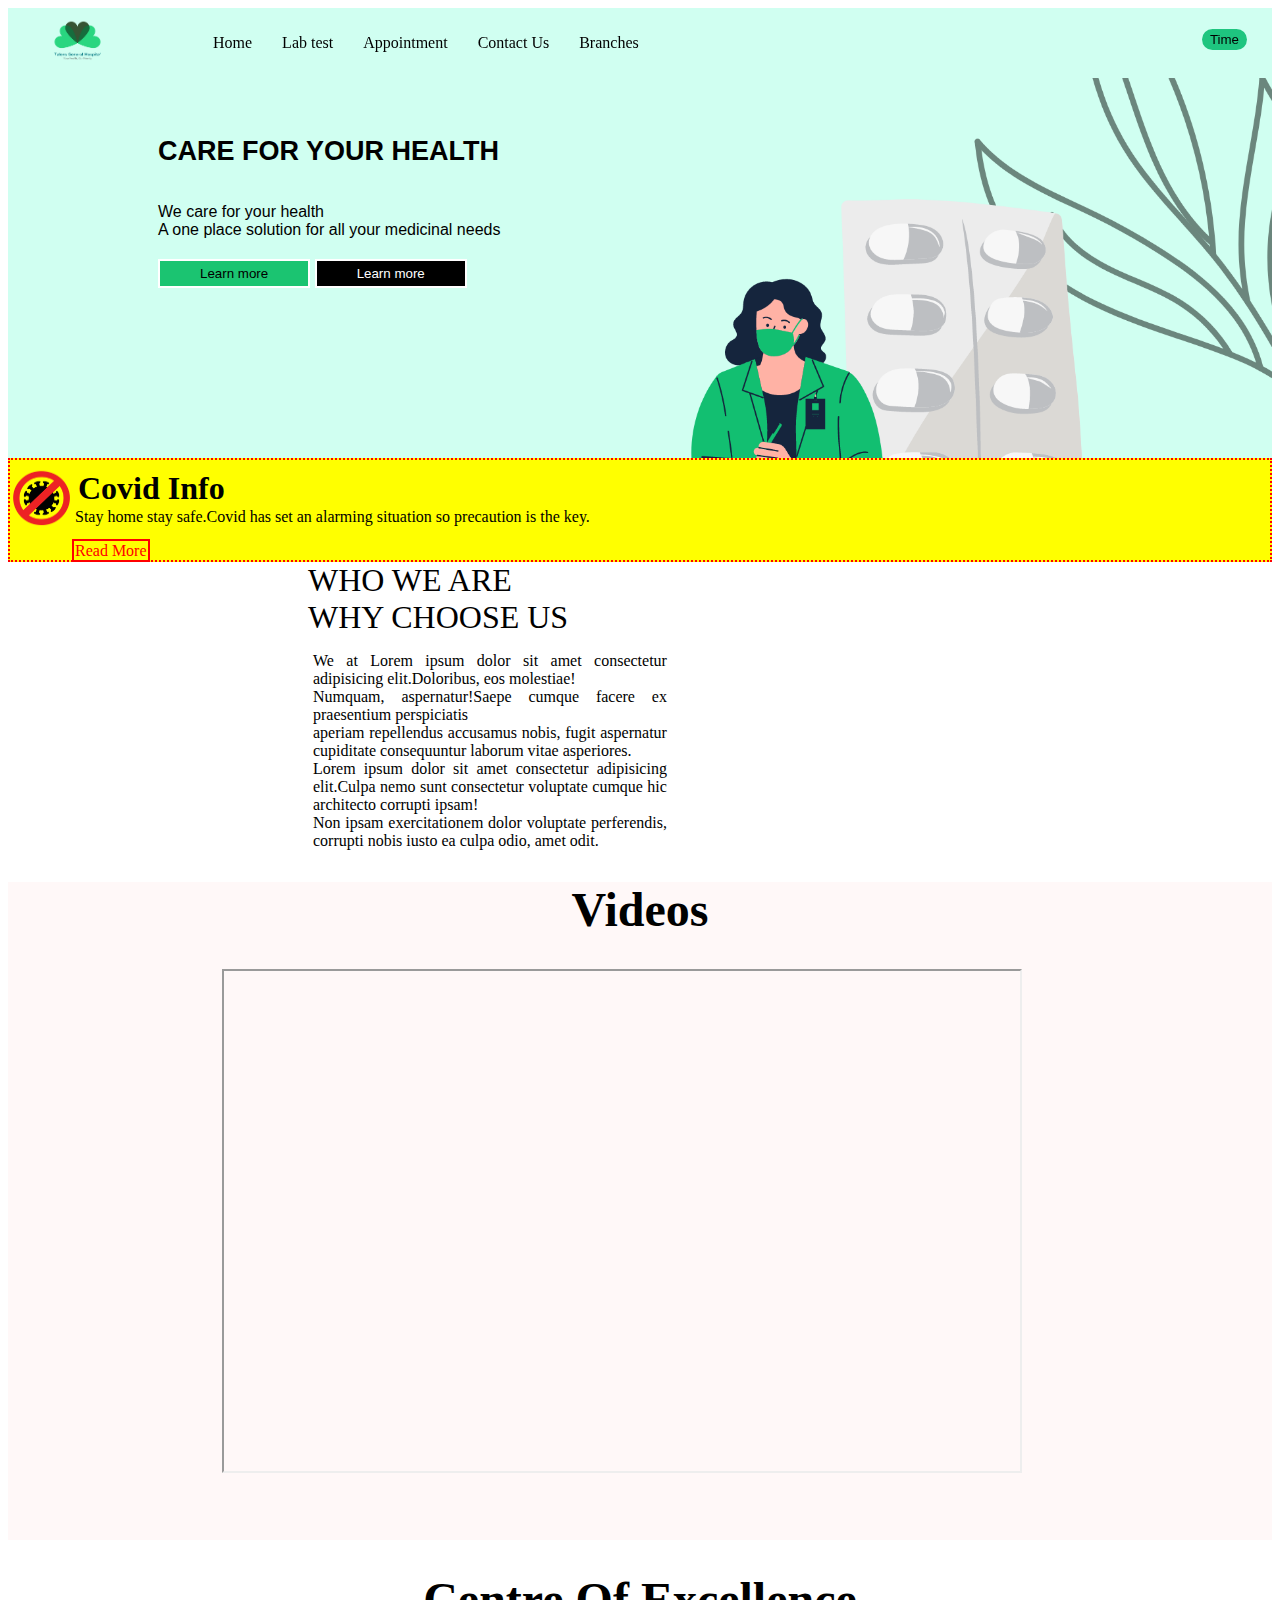
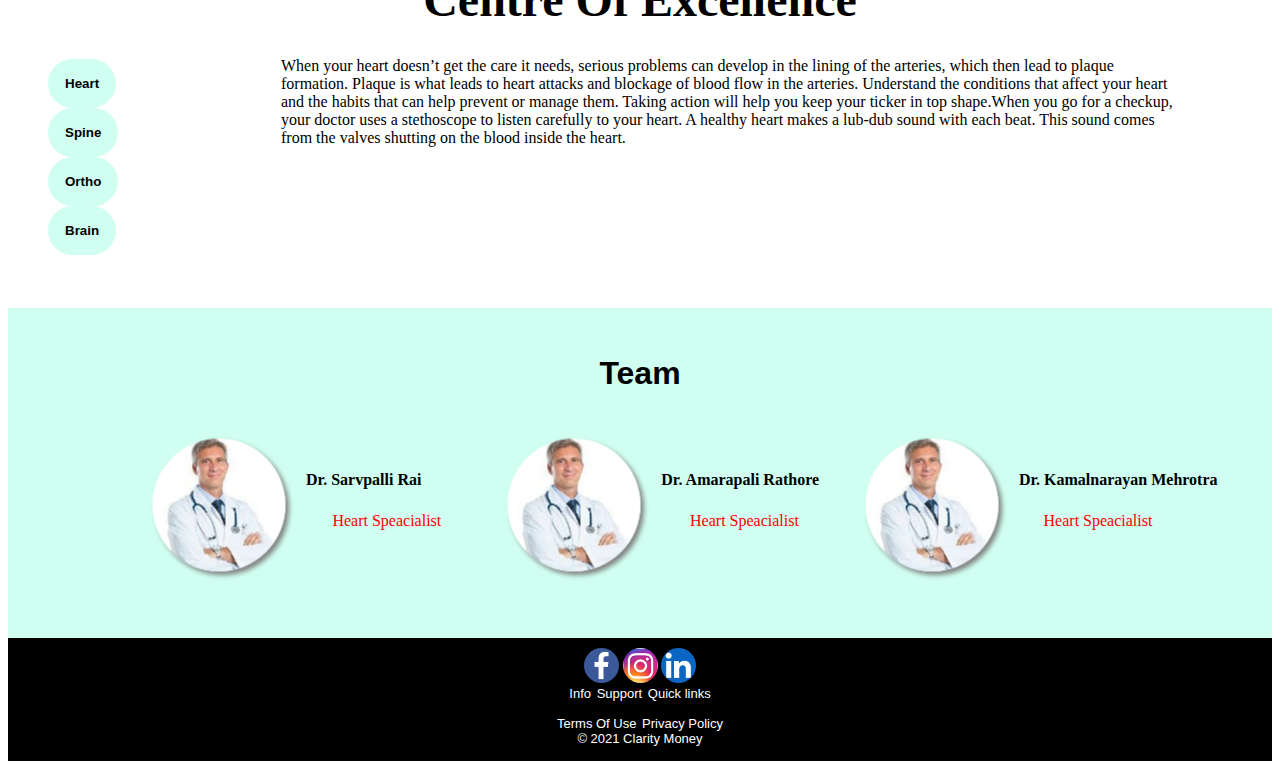
<file: index.html>
<!DOCTYPE html>
    <html lang="en">

    <head>
        <meta charset="UTF-8">
        <meta http-equiv="X-UA-Compatible" content="IE=edge">
        <meta name="viewport" content="width=device-width, initial-scale=1.0" />
        <title>Document</title>
        <link href="Home.css" rel="stylesheet">
        <script src="hospital.js"></script>
    </head>

    <body>
        <nav class="navbar">

            <ul class="navlist">
                <div class="logo">
                    <img src="logo.png" />
                </div>
                <li>
                    <a href="index.html"> Home
                    </a>
                </li>
                <li>
                    <a href="contact.html"> Lab test
                    </a>
                </li>

                <li>
                    <a href="appointment"> Appointment
                    </a>
                </li>
                <li>
                    <a href="#"> Contact Us
                                    </a>
                </li>
                <li>
                    <a href="#branches"> Branches
                                                    </a>
                </li>
            </ul>
            <div class="right-nav">

                <button id="buttonnav"> Time
            </button>
                <span id="navtime"></span>
            </div>
        </nav>
        <section class="background main">
            <div class="boxmain">
                <h1 style="font-size: 27px;"> CARE FOR YOUR HEALTH
                </h1>
                <br />We care for your health
                <br />A one place solution for all your medicinal needs
                <div class="button">
                    <button class="box1"> Learn more
                            </button>
                    <button class="box2"> Learn more
                                    </button>
                </div>
            </div>
        </section>
        <section style="background-color: yellow;">
            <div class="covid">
                <img src="covid.png" class="covidimg" />
                <h1> Covid Info
                </h1>

                <p> Stay home stay safe.Covid has set an alarming situation so precaution is the key.
                </p>
                <a id="covidbutton" href="https://www.who.int/emergencies/diseases/novel-coronavirus-2019"> Read More
                                                                                </a>
            </div>
        </section>
        <section>
            <div class="bigtext">
                WHO WE ARE
                <BR /> WHY CHOOSE US
            </div>
            <div class="smalltext">
                <p> We at Lorem ipsum dolor sit amet consectetur adipisicing elit.Doloribus, eos molestiae!
                    <br /> Numquam, aspernatur!Saepe cumque facere ex praesentium perspiciatis
                    <br /> aperiam repellendus accusamus nobis, fugit aspernatur cupiditate consequuntur laborum vitae asperiores.
                    <br /> Lorem ipsum dolor sit amet consectetur adipisicing elit.Culpa nemo sunt consectetur voluptate cumque hic architecto corrupti ipsam!
                    <br /> Non ipsam exercitationem dolor voluptate perferendis, corrupti nobis iusto ea culpa odio, amet odit.
                </p>
            </div>
        </section>
        <section class="video">
            <h1> Videos
            </h1>
            <iframe class="slider" src="https://www.youtube.com/embed/QYNsJYwEdEQ" loop controls muted>
                                                    </iframe>

            <div class="smallslider ">
                <iframe width="560" height="315" src="https://www.youtube.com/embed/fzip9Aml6og" title="YouTube video player" frameborder="0" allow="accelerometer; autoplay; clipboard-write; encrypted-media; gyroscope; picture-in-picture" allowfullscreen>
                                                                </iframe>
                <iframe width="560" height="315" src="https://www.youtube.com/embed/fzip9Aml6og" title="YouTube video player" frameborder="0" allow="accelerometer; autoplay; clipboard-write; encrypted-media; gyroscope; picture-in-picture" allowfullscreen>
                                                                        </iframe>
                <iframe width="560" height="315" src="https://www.youtube.com/embed/fzip9Aml6og" title="YouTube video player" frameborder="0" allow="accelerometer; autoplay; clipboard-write; encrypted-media; gyroscope; picture-in-picture" allowfullscreen>
                </iframe>
                <iframe width="560" height="315" src="https://www.youtube.com/embed/fzip9Aml6og" title="YouTube video player" frameborder="0" allow="accelerometer; autoplay; clipboard-write; encrypted-media; gyroscope; picture-in-picture" allowfullscreen>
                </iframe>
            </div>


        </section>
        <section class="centreofexcellence" style="height: 21em;">
            <h1> Centre Of Excellence
            </h1>
            <div class="boxofcontent">
                <ul>
                    <li>
                        <button id="heart" onclick="heart()">
                        <strong>Heart</strong>
                        </button>
                    </li>
                    <li>
                        <button id="spine" onclick="spine()">
                        <strong>Spine</strong>
                        </button>
                    </li>
                    <li>
                        <button id="ortho" onclick="ortho()">
                       <strong>Ortho</strong> 
                        </button>
                    </li>
                    <li>
                        <button id="brain" onclick="brain()">
                                    <strong>Brain</strong>
                                    </button>
                    </li>
                </ul>
            </div>
            <div class="data">
                <p id="heartpara">
                    When your heart doesn’t get the care it needs, serious problems can develop in the lining of the arteries, which then lead to plaque formation. Plaque is what leads to heart attacks and blockage of blood flow in the arteries. Understand the conditions
                    that affect your heart and the habits that can help prevent or manage them. Taking action will help you keep your ticker in top shape.When you go for a checkup, your doctor uses a stethoscope to listen carefully to your heart. A healthy
                    heart makes a lub-dub sound with each beat. This sound comes from the valves shutting on the blood inside the heart.


                </p>
            </div>
        </section>
        <section class="team">
            <h2>
                Team
            </h2>
            <div class="mem">

                <img src="doctor2.jpeg" class="member1" />

                <p id="big">
                    <strong>
                Dr. Sarvpalli Rai<br/> </strong>
                </p>
                <p style="color: red; margin-top: 94px; margin-left: -89px; text-align: left;"> Heart Speacialist </p>

                <img src="doctor2.jpeg" class="member2" />
                <p id="big">
                    <strong>
                        Dr. Amarapali Rathore
                        </strong>
                </p>
                <p style="color: red; margin-top: 94px; margin-left: -129px; text-align: left;"> Heart Speacialist </p>
                <img src="doctor2.jpeg" class="member3" />
                <p id="big">
                    <strong>
                            Dr. Kamalnarayan Mehrotra
                        </strong>
                </p>
                <p style="color: red; margin-top: 94px; margin-left: -174px; text-align: left;"> Heart Speacialist </p>

            </div>
        </section>

        <footer>
            <div class="socials">
                <img src="Untitled design (2).png" class="fb1">
                <img src="Untitled design (1).png" class="insta">
                <img src="in.png" class="in">
            </div>
            <div class="text1">
                <a href="#">
                Info
            </a>
                <a href="#">
                Support
            </a>
                <a href="#">
Quick links
            </a>
            </div>
            <div class="text2">
                <a href="#">
                Terms
                Of
                Use
            </a>
                <a href="#">
                Privacy
                Policy
            </a>


            </div>
            <div class="text3 ">
                &copy; 2021 Clarity Money
    </body>

    </html>

    </html>
</file>
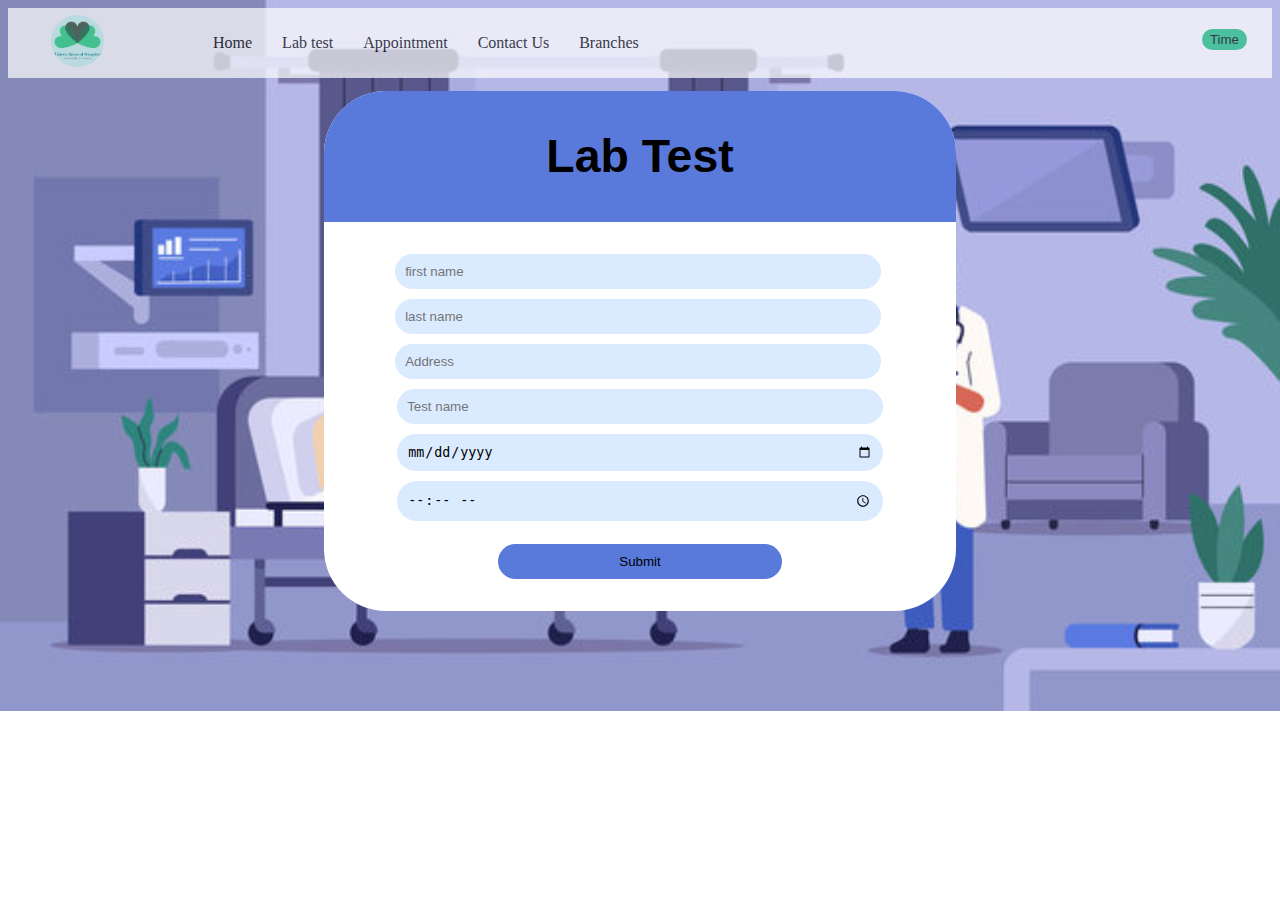
<file: contact.html>
<!DOCTYPE html>
<html lang="en">

<head>
    <meta charset="UTF-8" />
    <meta http-equiv="X-UA-Compatible" content="IE=edge" />
    <meta name="viewport" content="width=device-width, initial-scale=1" />
    <title>Lab test</title>

    <style>
        #contact-section {
            display: flex;
            justify-content: center;
            align-items: center;
            width: 100%;
            margin-top: 1%;
        }
        
        .contactme {
            display: flex;
            justify-content: center;
            align-items: center;
            flex-direction: column;
            background-color: white;
            font-family: "Source Sans Pro", sans-serif;
            color: black;
            border-radius: 62px;
            width: 50%;
            text-align: center;
        }
        
        body {
            background-size: cover;
            background-repeat: no-repeat;
            background-blend-mode: darken;
            background-image: url(lab.jpg);
        }
        
        .content1 {
            background-color: #5979db;
            width: 100%;
            text-align: center;
            /* border-radius: 8%; */
            border-top-left-radius: 62px;
            border-top-right-radius: 62px;
        }
        
        .contactme h2 {
            font-size: 2.9em;
            position: relative;
            font-family: "Source Sans Pro", sans-serif;
        }
        
        .contactme input {
            padding: 10px;
            margin-bottom: 10px;
            border-radius: 23px;
            width: 82%;
            background: #daeaff;
            color: black;
            border: none;
        }
        
        .content {
            padding: 2rem;
            justify-content: center;
            flex-direction: row;
            flex-wrap: wrap;
            max-height: fit-content;
           
        }
        
        #contactsubmit {
            margin-top: 1em;
            border: none;
            border-radius: 20px;
            background-color: #5979db;
            color: black;
            font-family: "Source Sans Pro", sans-serif;
            padding: 10px;
            text-align: center;
            width: 50%;
            cursor: pointer;
            transition: 1s;
        }
        form{width: 100%;}
        
        #contactsubmit:hover {
            background-color: black;
            color: #5979db;
        }
        
        @media screen and (max-width: 600px) {
            #contactsubmit {
                width: 100%;
                margin-top: 0;
            }
            .contactme {
                border-radius: 25px;
            }
            .content1 {
                border-top-left-radius: 25px;
                border-top-right-radius: 25px;
            }
            .contactme h2 {
                font-size: 2.2em;
            }
            #contact-section {
                margin-top: 25%;
            }
        }
        
        .navlist li a {
            text-decoration: none;
            color: rgb(0, 0, 0);
        }
        
        .navlist li a:hover {
            color: black;
            background-color: #5979db;
            padding: 15px;
            transition: 0.6s;
        }
        
        .navlist li {
            list-style: none;
            padding: 15px;
        }
        
        .navlist {
            display: flex;
            align-items: center;
            width: 70%;
        }
        
        .right-nav {
            width: 50%;
            text-align: right;
            padding-bottom: 35px;
        }
        
        #navtime {
            padding-right: 15px;
        }
        
        #buttonnav {
            margin-right: 10px;
            background-color: #1bc47dfc;
            border-radius: 20px;
            border-color: transparent;
            color: rgb(0, 0, 0);
            cursor: pointer;
            margin-top: 28px;
        }
        
        .navbar {
            display: flex;
            align-items: center;
            justify-content: center;
            position: sticky;
            top: 0;
            cursor: pointer;
            height: 70px;
            background-color: white;
            opacity: calc(0.7);
            scroll-behavior: smooth;
        }
        
        .logo img {
            border: solid transparent;
            border-radius: 50%;
            width: 35%;
        }
        
        .logo {
            justify-content: center;
            width: 150px;
        }
    </style>

    <body>
        <nav class="navbar">
            <ul class="navlist">
                <div class="logo"><img src="logo.png" /></div>
                <li><a href="index.html">Home </a></li>
                <li><a href="contact.html">Lab test </a></li>
                <li><a href="index.html">Appointment </a></li>
                <li><a href="index.html">Contact Us </a></li>
                <li><a href="index.html">Branches </a></li>
            </ul>
            <div class="right-nav"><button id="buttonnav">Time </button><span id="navtime"></span></div>
        </nav>
        <section id="contact-section" class="">
            <div class="contactme">
                <div class="content1">
                    <h2>Lab Test</h2>
                </div>
                <form>
                    <div class="content"><input type="text" name="namef" id="firstname" placeholder="first name" onblur="validatef()" /><span id="fname" style="padding: 2px;"></span><br /><input type="text" name="namel" id="lastname" placeholder="last name" onblur="validatel()"
                        />
                        <span id="lname" style="padding: 2px;"></span><br /><input type="text" name="address" placeholder="Address" id="email" /><span id="mail" style="padding: 2px;"></span><br /><input type="text" name="test" placeholder="Test name"
                        />
                        <br /><input type="date" name="date" /><br /><input type="Time" name="time" /><br><button id="contactsubmit">Submit</button></div>
            </div>
            </form>
        </section>
        
        </script>
        <script src="hospital.js "></script>
    </body>

</html>
</file>
<file: Home.css>
.navlist li a {
    text-decoration: none;
    color: rgb(0, 0, 0);
}

.navlist li {
    list-style: none;
    padding: 15px;
}

.navlist {
    display: flex;
    align-items: center;
    width: 70%;
}

.right-nav {
    width: 50%;
    text-align: right;
    padding-bottom: 35px;
}

#navtime {
    padding-right: 15px;
}

#buttonnav {
    margin-right: 10px;
    background-color: #1bc47dfc;
    border-radius: 20px;
    border-color: transparent;
    color: rgb(0, 0, 0);
    cursor: pointer;
    margin-top: 28px;
}

.navbar {
    display: flex;
    align-items: center;
    justify-content: center;
    position: sticky;
    top: 0;
    cursor: pointer;
    height: 70px;
    background-color: #d0fff1;
    scroll-behavior: smooth;
}

.background {
    background: url(home.png);
    background-size: cover;
}

.main {
    color: rgb(0, 0, 0);
    padding-bottom: 150px;
}

.boxmain {
    text-align: justify;
    padding-left: 150px;
    padding-top: 40px;
    font-family: -apple-system, BlinkMacSystemFont, 'Segoe UI', Roboto, Oxygen, Ubuntu, Cantarell, 'Open Sans', 'Helvetica Neue', sans-serif;
}

.button {
    padding: 20px;
    margin-left: -20px;
}

.box1 {
    padding-left: 40px;
    padding-right: 40px;
    padding-top: 5px;
    padding-bottom: 5px;
    border: 2px solid white;
    background: none;
    background-color: #1bc471;
    cursor: pointer;
}

.box2 {
    padding-left: 40px;
    padding-right: 40px;
    padding-top: 5px;
    padding-bottom: 5px;
    border: 2px solid white;
    background: none;
    color: white;
    cursor: pointer;
    background-color: black;
}

.logo img {
    border: solid transparent;
    border-radius: 50%;
    width: 35%;
}

.logo {
    justify-content: center;
    width: 150px;
}


/*Covid div starts here*/

.covid {
    background-color: yellow;
    height: fit-content;
    border: 2px dotted red;
}

.covidimg {
    width: 5%;
    height: 60px;
    padding-top: 8px;
}

.covid h1 {
    width: 50%;
    margin-top: -62px;
    margin-left: 68px;
}

.covid p {
    margin-top: -21px;
    margin-left: 65px;
}

#covidbutton {
    color: red;
    border: 2px solid red;
    padding: 1px;
    cursor: pointer;
    margin-left: 62px;
    text-decoration: none;
}

#covidbutton:hover {
    background-color: red;
    color: yellow;
}


/*end of covid div*/

.bigtext {
    font-size: xx-large;
    margin-left: 300px;
}

.smalltext {
    width: 28%;
    margin-left: 305px;
    text-align: justify;
}


/*end of intro*/

.video {
    background-color: rgb(255, 248, 248);
}

.video h1 {
    font-size: -webkit-xxx-large;
    text-align: center;
}

.video .slider {
    width: 63%;
    margin-left: 214px;
    height: 500px;
}

.smallslider {
    display: flex;
    margin-left: 445px;
}

.smallslider iframe {
    padding: 10px;
    height: 50px;
    wudth: 50px;
    width: 50px;
    margin-top: -7px;
    margin-left: 4px;
}


/*end of video*/

.boxofcontent ul {
    list-style: none;
}

.data p {
    display: flex;
    margin-left: 273px;
    margin-top: -214px;
    justify-content: center;
    text-align: -webkit-match-parent;
    margin-right: 91px;
}

.centreofexcellence h1 {
    text-align: center;
    font-size: xxx-large;
}

.boxofcontent button {
    padding: 15px;
    border-radius: 34px;
    background-color: #d0fff1;
    border-color: transparent;
}

#heart:hover {
    background-color: red;
    border-radius: 34px;
    padding: 15px;
}

#spine:hover {
    background-color: rgb(255, 251, 0);
    border-radius: 34px;
    padding: 15px;
}

#ortho:hover {
    background-color: rgb(87, 219, 252);
    border-radius: 34px;
    padding: 15px;
}

#brain:hover {
    background-color: rgb(255, 170, 237);
    border-radius: 34px;
    padding: 15px;
}


/*end of centre of excellence*/

.team {
    padding-top: 10px;
    background-color: #d0fff1;
}

.team h2 {
    text-align: center;
    font-family: Arial, Helvetica, sans-serif;
    font-size: xx-large;
    padding-top: 10px;
}

.mem {
    text-align: center;
    margin-left: 78px;
    margin-right: 97px;
    display: flex;
}

#big {
    text-align: left;
    margin-left: -46px;
    margin-top: 53px;
}

.member1 {
    margin-top: -46px;
    height: 266px;
    border-radius: 275%;
    transform: scale(0.5);
    border: #1d1c1d;
    box-shadow: 7px 7px 10px grey;
}

.member3 {
    margin-top: -46px;
    height: 266px;
    border-radius: 275%;
    transform: scale(0.5);
    border: #1d1c1d;
    box-shadow: 7px 7px 10px grey;
}

.member3:hover {
    transform: scale(0.6);
    border: white;
}

.member1:hover {
    transform: scale(0.6);
    border: white;
}

.member2:hover {
    transform: scale(0.6);
    border: white;
}

.member2 {
    margin-top: -46px;
    height: 266px;
    border-radius: 275%;
    transform: scale(0.5);
    border: #1d1c1d;
    /* border: 2px solid black; */
    box-shadow: 7px 7px 10px grey;
}


/*end of team*/

footer {
    text-align: center;
    font-size: small;
    background-color: black;
    font-family: -apple-system, BlinkMacSystemFont, 'Segoe UI', Roboto, Oxygen, Ubuntu, Cantarell, 'Open Sans', 'Helvetica Neue', sans-serif;
}

.insta {
    width: 35px;
    border-radius: 50%;
}

.fb1 {
    width: 35px;
    border-radius: 60%;
    border-color: black;
}

.in {
    width: 35px;
    border-radius: 50%;
}

.socials {
    text-align: center;
    padding-top: 10px;
}

.text1 a {
    text-align: center;
    padding-top: 10px;
    padding: 1px;
    text-decoration: none;
    color: white;
    font-family: -apple-system, BlinkMacSystemFont, 'Segoe UI', Roboto, Oxygen, Ubuntu, Cantarell, 'Open Sans', 'Helvetica Neue', sans-serif;
}

.text2 a {
    text-align: center;
    padding: 1px;
    text-decoration: none;
    color: white;
    font-family: -apple-system, BlinkMacSystemFont, 'Segoe UI', Roboto, Oxygen, Ubuntu, Cantarell, 'Open Sans', 'Helvetica Neue', sans-serif;
}

.text2 {
    padding-top: 15px;
    font-family: -apple-system, BlinkMacSystemFont, 'Segoe UI', Roboto, Oxygen, Ubuntu, Cantarell, 'Open Sans', 'Helvetica Neue', sans-serif;
}

.text3 {
    color: white;
    padding-bottom: 15px;
    font-weight: lighter;
}
</file>
